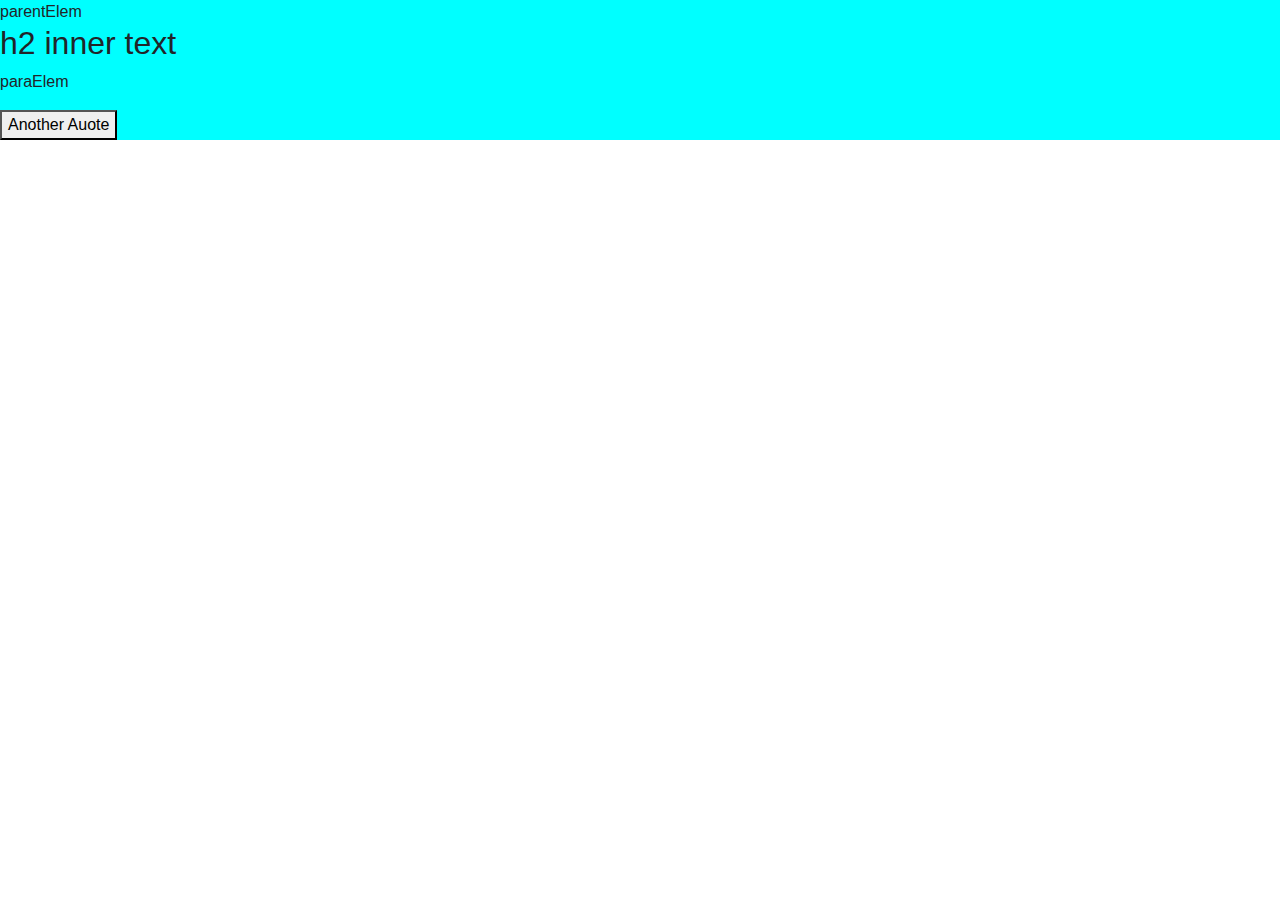
<file: 1-mandatory/2-quotegenerator/index.html>
<!DOCTYPE html>
<html>
  <head>
    <title>Quote Generator</title>
    <link
      rel="stylesheet"
      href="https://stackpath.bootstrapcdn.com/bootstrap/4.4.1/css/bootstrap.min.css"
      integrity="sha384-Vkoo8x4CGsO3+Hhxv8T/Q5PaXtkKtu6ug5TOeNV6gBiFeWPGFN9MuhOf23Q9Ifjh"
      crossorigin="anonymous"
    />
    <link rel="stylesheet" href="style.css" />
  </head>
  <body>
    <!-- Write your HTML in here -->

    <script src="quotes.js"></script>
  </body>
</html>
</file>
<file: 1-mandatory/2-quotegenerator/style.css>
/** Write your CSS in here **/
div {
  background-color: aqua;
}
</file>
